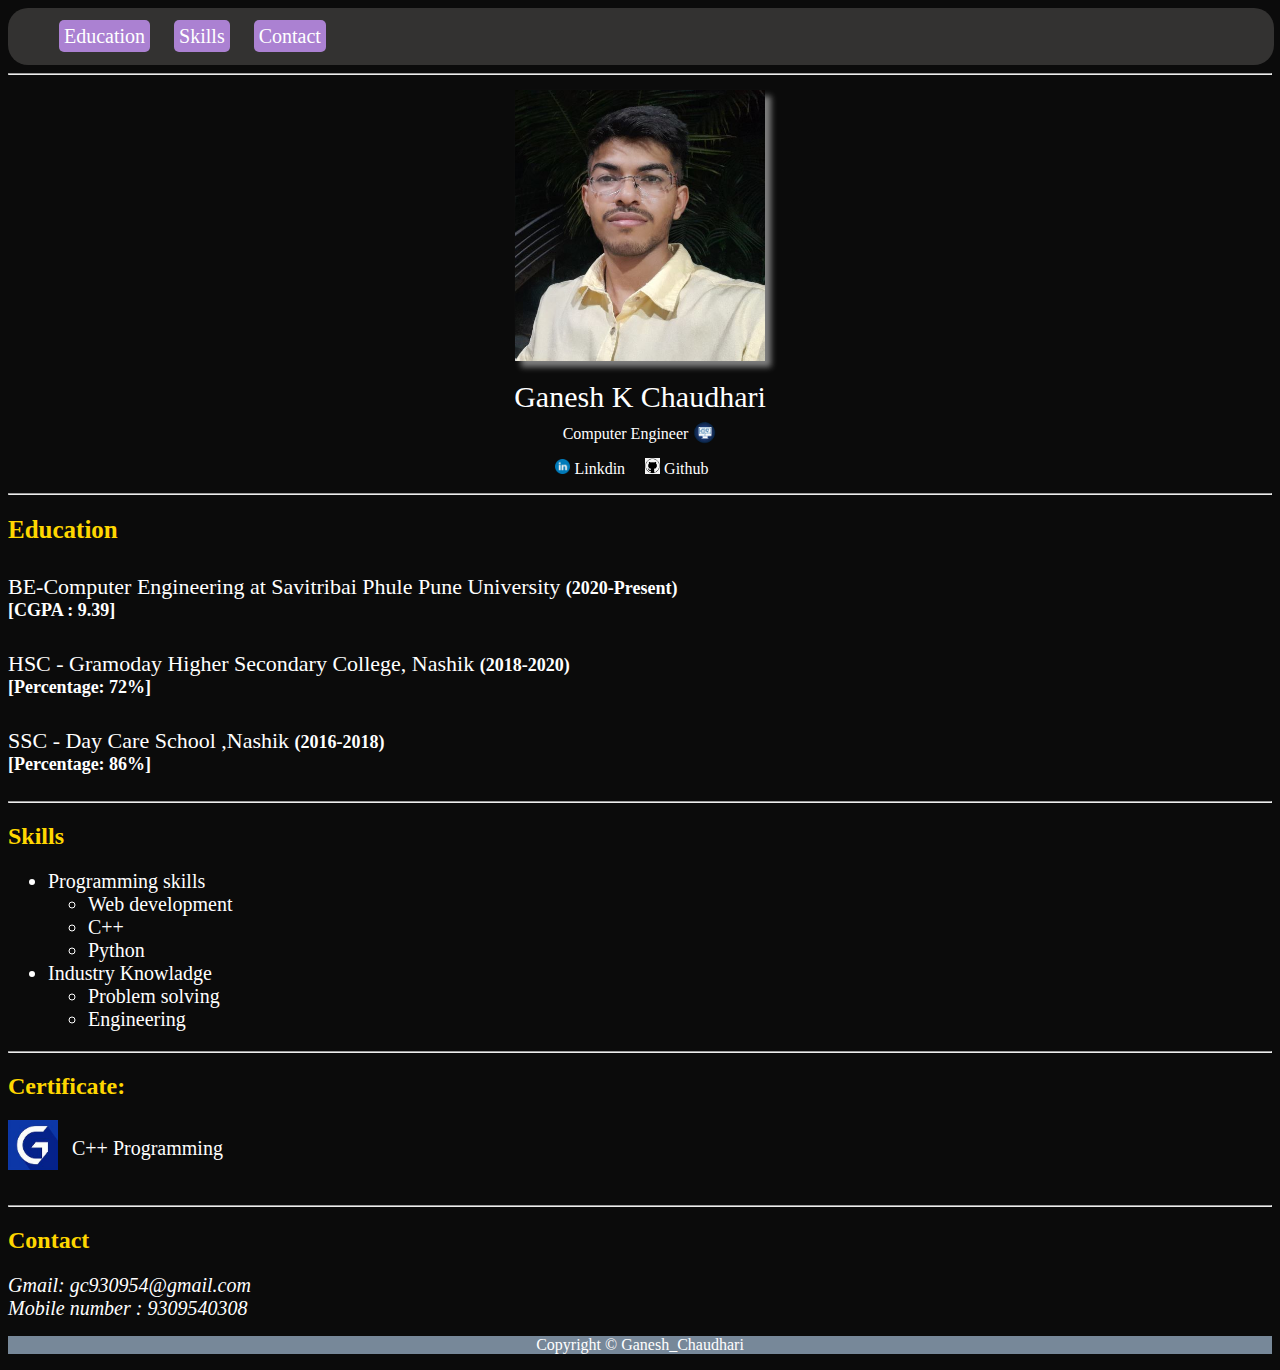
<file: index.html>
<!DOCTYPE html>
<html lang="en">

<head>
    <title>My portfolio</title>
    <meta charset="UTF-8">
    <meta http-equiv="X-UA-Compatible" content="IE=edge">
    <meta name="viewport" content="width=device-width, initial-scale=1.0">
    <link rel="stylesheet" href="/style.css" />
    
    <!--Liking Css to html-->
</head>

<body>
    <header>
        <nav class="navbar">
            <ul>
                <li class="menu"><a href="#education">Education</a></li>
                <li class="menu"><a href="#ski">Skills</a></li>
                <li class="menu"><a href="#contact">Contact</a></li>
            </ul>
        </nav>
    </header>
    <main>
        <hr />
        <div class="profile">
            <div class="info">
                <img width="250px" class="profileImage" src="ProfilePhoto.jpg" alt="img">
            </div>
            <div class="info">
                <div id="name">Ganesh K Chaudhari</div>
                <div class="course_name">Computer Engineer
                    <img id="course-img" width="25px" src="/computer_logo.png" alt="Computer">
                </div>
                
            </div>
            <div class="links">
                <div class="link">
                    <img class = "icon"width="25px" src="linkdin.png" alt="">
                    <a href="https://www.linkedin.com/in/ganesh-chaudhari-750653211/">Linkdin</a>
                </div>
                <div class="link">
                    <img width="25px" class="icon" src="git.png" alt="github">
                    <a href="https://github.com/ganesh930954">Github</a>
                </div>
            </div>
        </div>
        <hr />
        <h2 id="education" class="head">Education</h2>
        <div class="educationinfo">
            <div class="clgname">
                BE-Computer Engineering at Savitribai Phule Pune University <span
                    class="Edyear"><b>(2020-Present)</b></span>
            </div>
            <div class="marks"><b>[CGPA : 9.39]</b></div>
            <div class="clgname"> HSC - Gramoday Higher Secondary College, Nashik <span
                    class="Edyear"><b>(2018-2020)</b></span>
            </div>
            <div class="marks"><b>[Percentage: 72%]</b></div>
            <div class="clgname">SSC - Day Care School ,Nashik <span class="Edyear"><b>(2016-2018)</b></span>
            </div>
            <div class="marks"><b>[Percentage: 86%]</b></div>
            </ul>
        </div>
        <br>
        <hr />
        <h2 class="head" id="ski">Skills</h2>
        <div class="skills" id="skills">
            <ul>
                <li>Programming skills
                    <ul>
                        <li>Web development</li>
                        <li>C++</li>
                        <li>Python</li>
                    </ul>
                </li>
                <li>Industry Knowladge
                    <ul>
                        <li>Problem solving</li>
                        <li>Engineering</li>
                    </ul>
                </li>
            </ul>
        </div>
        <hr />
        <h2 class="head">Certificate:</h2>
        <img width="50px" src="gt.jpg" alt="greatlearning">
        <div>
            <a class="certificate" href="https://olympus1.mygreatlearning.com/course_certificate/CIARHZIT">C++ Programming</a>
        </div>
        <hr />
        <h2 class="head">Contact</h2>

        <div id="contact" class="contact">
            Gmail:
            <a href="mailto:gc930954@gmail.com">gc930954@gmail.com</a>
            <div>Mobile number : 9309540308</div>
        </div>
    </main>
    <footer>
        <p>Copyright <span>&copy;</span> Ganesh_Chaudhari </p>
    </footer>

</body>

</html>
</file>
<file: style.css>
body
{
    background-color: rgb(11, 11, 11);
    color: white;
}
a{
    text-decoration: none;
    color: white;
}
a:hover{
    color: red;
}
/* navbar */

.navbar{
    background-color: rgb(51 50 49);
    padding: 1px;
    border-radius: 20px;
    display:sticky;
    top: 0;
    width: 100%;
}

.menu{

    list-style-type:none; 
    display: inline; 
    margin: 10px;
    border-radius: 5px;
    font-size: 20px;
    background-color: rgb(171, 129, 210);
    padding: 5px; /* most imp */
}

/* first block*/
.profile
{
   text-align: center; 
}
.profileImage{
    box-shadow: 6px 6px 6px  gray;
}
#name{
    font-size: 30px;
    font-family: 'Times New Roman', Times, serif;
}
.course-name{
    font-size: 23px;
}
#course-img{
        margin-top: 0px;
        position: relative;
        top: 6px;
}
.link{
    display: inline;
    margin-right: 16px;
}
.info , .links{
    margin: 15px;
}
.icon{
    width: 15px;
}


/* Education */

#education{
    font-size: 25px;
}
.educationinfo{
    font-size: 22px;
}


.contact
{
    font-style: oblique;
    font-size: 20px;
}

.personalInfo{
    margin: 20px;
    color: white;   
}
.skills{
    font-size: 20px;
}

.certificate{
    position: relative;
    font-size: 20px;
    bottom: 2.3rem;
    left: 4rem;
    text-decoration: none;
    color: white;
}
.head{
        color: gold;
}
.clgname{
    margin-top: 30px;
}
.contact a {
    text-decoration: none;
}

.marks{
    font-size: 18px;
}
.Edyear{
    font-size: 18px;
}
/* Footer */
footer
{   
    text-align: center;
    background-color: lightslategray;
}
</file>
